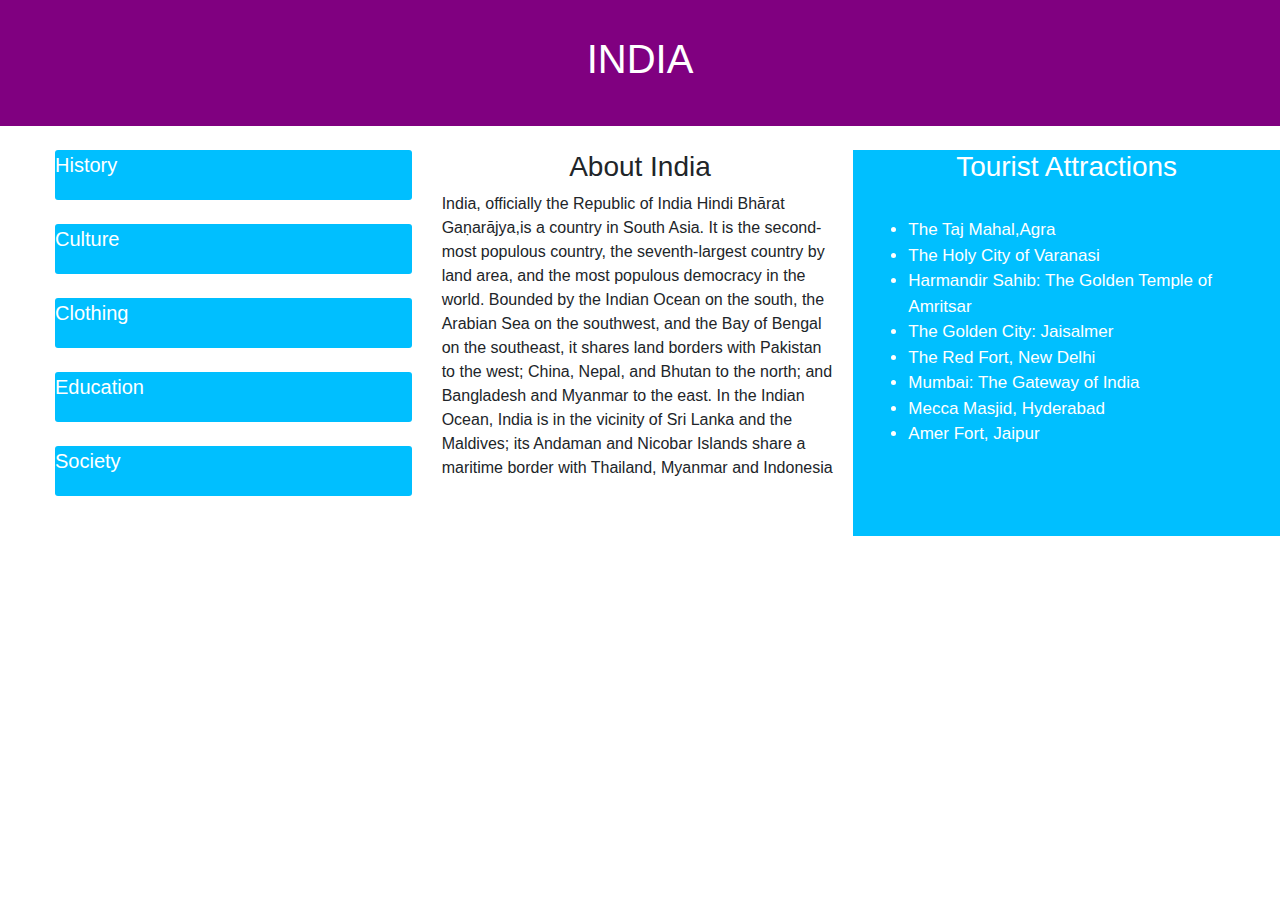
<file: index.html>
<!DOCTYPE html>
<!--
To change this license header, choose License Headers in Project Properties.
To change this template file, choose Tools | Templates
and open the template in the editor.
-->
<html>
    <head>
        <title>INDIA WEBSITE rohini</title>
        <meta charset="UTF-8">
        <meta name="viewport" content="width=device-width, initial-scale=1.0">
        <link href="style.css" rel="stylesheet" type="text/css"/>
        <link href="style.css" rel="stylesheet" type="text/css"/>
        <link rel="stylesheet" href="https://maxcdn.bootstrapcdn.com/bootstrap/4.5.2/css/bootstrap.min.css">
  <script src="https://ajax.googleapis.com/ajax/libs/jquery/3.5.1/jquery.min.js"></script>
  <script src="https://cdnjs.cloudflare.com/ajax/libs/popper.js/1.16.0/umd/popper.min.js"></script>
  <script src="https://maxcdn.bootstrapcdn.com/bootstrap/4.5.2/js/bootstrap.min.js"></script>
       
    </head>
    <body>
       
   
<div class="container-header">
    <div class="caption">
    
        <h1>INDIA</h1>

    </div>
</div>
        <br>
        
  <div class="container-fluid">
    <div class="row">
      <div class="col-sm-4 col-md-4 india ">
   
                
                <ul>
                    
                    <li> History</li><br>
                    
                    <li>Culture</li><br>
                    
                    <li>Clothing</li><br>
                    
                    <li>Education</li><br>
                    
                    <li>Society</li><br>
                    
                </ul>
                
           </div>
        
        
      <div class="col-sm-8 col-md-4 about">
          <center> <h3>About India</h3></center>
            <p>India, officially the Republic of India Hindi Bhārat Gaṇarājya,is a country in South Asia. 
               It is the second-most populous country, the seventh-largest country by land area, and the most
               populous democracy in the world. Bounded by the Indian Ocean on the south, the Arabian Sea on 
               the southwest, and the Bay of Bengal on the southeast, it shares land borders with Pakistan to
               the west; China, Nepal, and Bhutan to the north; and Bangladesh and Myanmar to the east. 
               In the Indian Ocean, India is in the vicinity of Sri Lanka and the Maldives; its Andaman and
               Nicobar Islands share a maritime border with Thailand, Myanmar and Indonesia</p>
      </div>
        
        
        <div class="col-sm col-md-4 tourist">
            <center> <h3>Tourist Attractions</h3></center><br>
            <ul>
                <li>The Taj Mahal,Agra</li>
                <li>The Holy City of Varanasi</li>
                <li>Harmandir Sahib: The Golden Temple of Amritsar</li>
                <li>The Golden City: Jaisalmer</li>
                <li>The Red Fort, New Delhi</li>
                <li>Mumbai: The Gateway of India</li>
                <li>Mecca Masjid, Hyderabad</li>
                <li>Amer Fort, Jaipur</li> 
            </ul>
      </div>
    </div>
  </div>
</div>
  
        
    </body>
</html>
</file>
<file: style.css>
.container-header{
    background-color: purple;
    padding: 35px;
    text-align: center;
    color: white;
    width: 100%;
    
}

.india ul li{
    background-color: #00BFFF ;
    border-radius: 3px;
    height: 50px;
    list-style-type: none;
    color: white;
    font-size: 20px; 
    
}
.about{
    font-size: 16px;
    
}
.tourist{
    background-color: #00BFFF;
    color: white;
    border-redius:3px;
    font-size: 17px;
}
</file>
